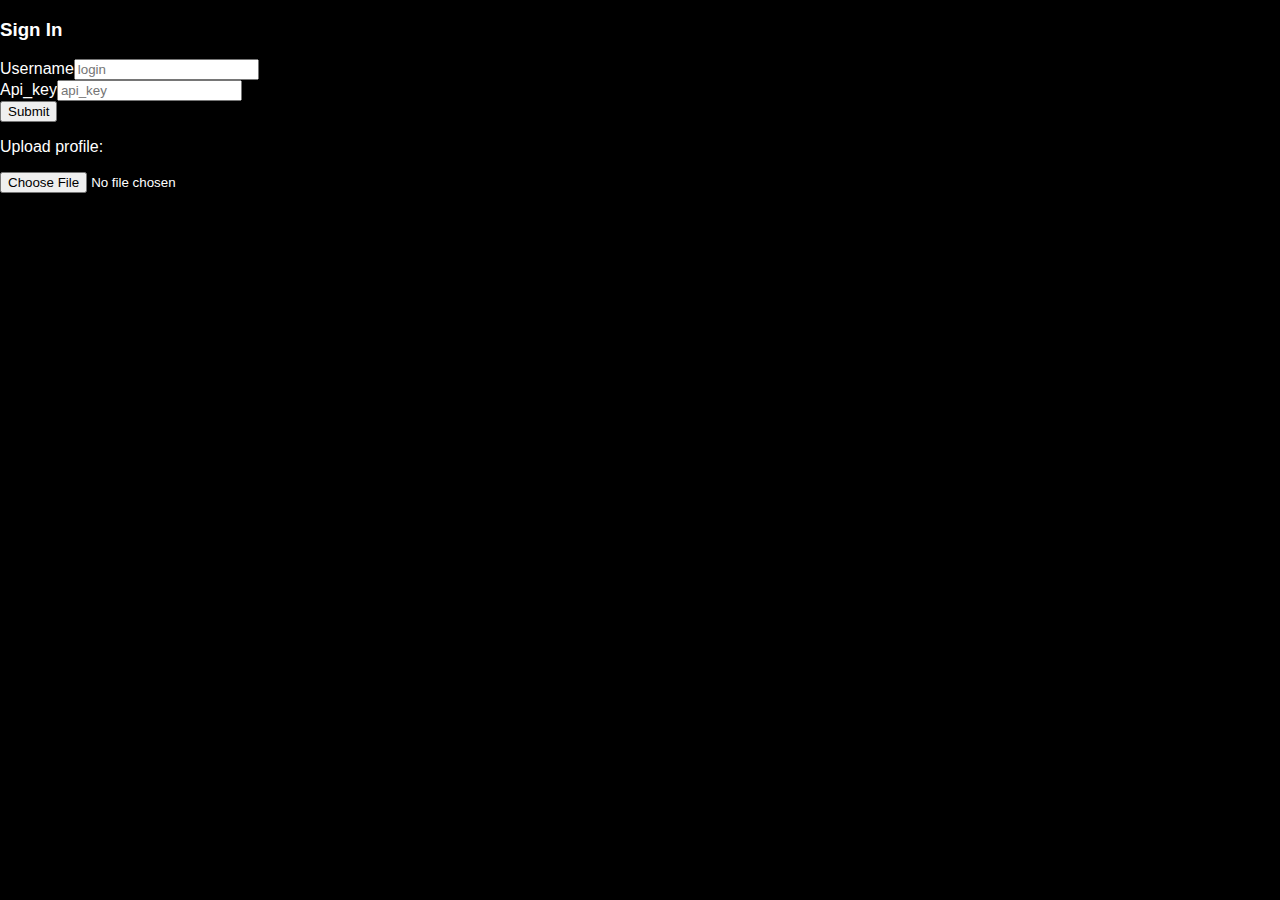
<file: e1547e/index.html>
<!doctype html><html lang="en"><head><meta charset="utf-8"/><link rel="icon" href="/e1547e/favicon.ico"/><meta name="viewport" content="width=device-width,initial-scale=1"/><meta name="theme-color" content="#000000"/><meta name="description" content="Web site created using create-react-app"/><link rel="apple-touch-icon" href="/e1547e/logo192.png"/><link rel="manifest" href="/e1547e/manifest.json"/><title>e1547e</title><script defer="defer" src="/e1547e/static/js/main.8943b22e.js"></script><link href="/e1547e/static/css/main.2cf03464.css" rel="stylesheet"></head><body><noscript>You need to enable JavaScript to run this app.</noscript><div id="root"></div></body></html>
</file>
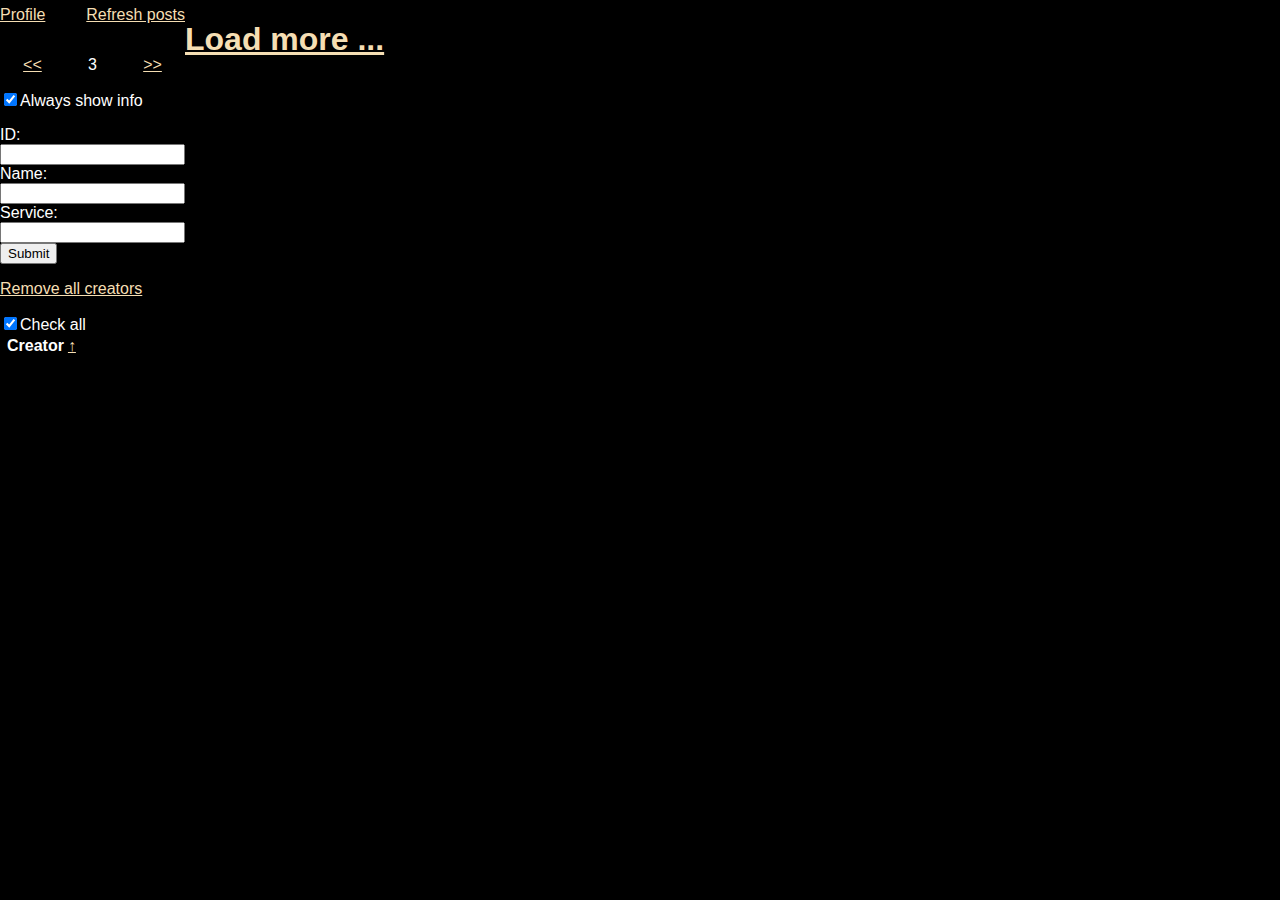
<file: kemono/index.html>
<!doctype html><html lang="en"><head><meta charset="utf-8"/><link rel="icon" href="/kemono/favicon.ico"/><meta name="viewport" content="width=device-width,initial-scale=1"/><meta name="theme-color" content="#000000"/><meta name="description" content="Web site created using create-react-app"/><link rel="apple-touch-icon" href="/kemono/logo192.png"/><link rel="manifest" href="/kemono/manifest.json"/><title>Kemono</title><script defer="defer" src="/kemono/static/js/main.9186abb4.js"></script><link href="/kemono/static/css/main.2cf03464.css" rel="stylesheet"></head><body><noscript>You need to enable JavaScript to run this app.</noscript><div id="root"></div></body></html>
</file>
<file: e1547e/static/css/main.2cf03464.css>
body{-webkit-font-smoothing:antialiased;-moz-osx-font-smoothing:grayscale;font-family:-apple-system,BlinkMacSystemFont,Segoe UI,Roboto,Oxygen,Ubuntu,Cantarell,Fira Sans,Droid Sans,Helvetica Neue,sans-serif;margin:0}code{font-family:source-code-pro,Menlo,Monaco,Consolas,Courier New,monospace}.App{text-align:center}.App-logo{height:40vmin;pointer-events:none}@media (prefers-reduced-motion:no-preference){.App-logo{-webkit-animation:App-logo-spin 20s linear infinite;animation:App-logo-spin 20s linear infinite}}.App-header{align-items:center;background-color:#282c34;color:#fff;display:flex;flex-direction:column;font-size:calc(10px + 2vmin);justify-content:center;min-height:100vh}.App-link{color:#61dafb}body{background-color:#000;color:#fff}a{color:wheat}.post-image{width:20%}.container-flex{display:flex}.tag-list-item{text-decoration:none}.highlight-link:hover,.tag-list-item:hover{background-color:grey}.aside-grid-container{display:flex}.artist-green{color:green;font-weight:700}.artist-red{color:red;font-weight:700}.modal-button{background-color:#4681f4;border-radius:7px;display:inline-block;margin-bottom:1rem}.modal-button:hover{background-color:#2b6ef5}.modal-button button{color:#fff;font-weight:700}@media only screen and (max-width:1200px){.post-image{width:50%}}@media only screen and (max-width:700px){.aside-grid-container{display:block}}@-webkit-keyframes App-logo-spin{0%{-webkit-transform:rotate(0deg);transform:rotate(0deg)}to{-webkit-transform:rotate(1turn);transform:rotate(1turn)}}@keyframes App-logo-spin{0%{-webkit-transform:rotate(0deg);transform:rotate(0deg)}to{-webkit-transform:rotate(1turn);transform:rotate(1turn)}}@-webkit-keyframes closeWindow{0%{opacity:1}to{opacity:0}}@keyframes closeWindow{0%{opacity:1}to{opacity:0}}.ril__outer{-ms-content-zooming:none;-ms-touch-select:none;background-color:rgba(0,0,0,.85);bottom:0;height:100%;left:0;outline:none;right:0;top:0;-ms-touch-action:none;touch-action:none;-ms-user-select:none;width:100%;z-index:1000}.ril__outerClosing{opacity:0}.ril__image,.ril__imageNext,.ril__imagePrev,.ril__inner{bottom:0;left:0;position:absolute;right:0;top:0}.ril__image,.ril__imageNext,.ril__imagePrev{-ms-content-zooming:none;-ms-touch-select:none;margin:auto;max-width:none;-ms-touch-action:none;touch-action:none;-ms-user-select:none}.ril__imageDiscourager{background-position:50%;background-repeat:no-repeat;background-size:contain}.ril__navButtons{border:none;bottom:0;cursor:pointer;height:34px;margin:auto;opacity:.7;padding:40px 30px;position:absolute;top:0;width:20px}.ril__navButtons:hover{opacity:1}.ril__navButtons:active{opacity:.7}.ril__navButtonPrev{background:rgba(0,0,0,.2) url([data-uri]) no-repeat 50%;left:0}.ril__navButtonNext{background:rgba(0,0,0,.2) url([data-uri]) no-repeat 50%;right:0}.ril__downloadBlocker{background-image:url([data-uri]);background-size:cover;bottom:0;left:0;position:absolute;right:0;top:0}.ril__caption,.ril__toolbar{-ms-flex-pack:justify;background-color:rgba(0,0,0,.5);display:-ms-flexbox;display:flex;justify-content:space-between;left:0;position:absolute;right:0}.ril__caption{bottom:0;max-height:150px;overflow:auto}.ril__captionContent{color:#fff;padding:10px 20px}.ril__toolbar{height:50px;top:0}.ril__toolbarSide{height:50px;margin:0}.ril__toolbarLeftSide{-ms-flex:0 1 auto;flex:0 1 auto;overflow:hidden;padding-left:20px;padding-right:0;text-overflow:ellipsis}.ril__toolbarRightSide{-ms-flex:0 0 auto;flex:0 0 auto;padding-left:0;padding-right:20px}.ril__toolbarItem{color:#fff;display:inline-block;font-size:120%;line-height:50px;max-width:100%;overflow:hidden;padding:0;text-overflow:ellipsis;white-space:nowrap}.ril__toolbarItemChild{vertical-align:middle}.ril__builtinButton{border:none;cursor:pointer;height:35px;opacity:.7;width:40px}.ril__builtinButton:hover{opacity:1}.ril__builtinButton:active{outline:none}.ril__builtinButtonDisabled{cursor:default;opacity:.5}.ril__builtinButtonDisabled:hover{opacity:.5}.ril__closeButton{background:url([data-uri]) no-repeat 50%}.ril__zoomInButton{background:url([data-uri]) no-repeat 50%}.ril__zoomOutButton{background:url([data-uri]) no-repeat 50%}.ril__outerAnimating{-webkit-animation-name:closeWindow;animation-name:closeWindow}@-webkit-keyframes pointFade{0%,19.999%,to{opacity:0}20%{opacity:1}}@keyframes pointFade{0%,19.999%,to{opacity:0}20%{opacity:1}}.ril__loadingCircle{height:60px;position:relative;width:60px}.ril__loadingCirclePoint{height:100%;left:0;position:absolute;top:0;width:100%}.ril__loadingCirclePoint:before{-webkit-animation:pointFade .8s ease-in-out infinite both;animation:pointFade .8s ease-in-out infinite both;background-color:#fff;border-radius:30%;content:"";display:block;height:30%;margin:0 auto;width:11%}.ril__loadingCirclePoint:first-of-type{-webkit-transform:rotate(0deg);transform:rotate(0deg)}.ril__loadingCirclePoint:first-of-type:before,.ril__loadingCirclePoint:nth-of-type(7):before{-webkit-animation-delay:-.8s;animation-delay:-.8s}.ril__loadingCirclePoint:nth-of-type(2){-webkit-transform:rotate(30deg);transform:rotate(30deg)}.ril__loadingCirclePoint:nth-of-type(8){-webkit-transform:rotate(210deg);transform:rotate(210deg)}.ril__loadingCirclePoint:nth-of-type(2):before,.ril__loadingCirclePoint:nth-of-type(8):before{-webkit-animation-delay:-666ms;animation-delay:-666ms}.ril__loadingCirclePoint:nth-of-type(3){-webkit-transform:rotate(60deg);transform:rotate(60deg)}.ril__loadingCirclePoint:nth-of-type(9){-webkit-transform:rotate(240deg);transform:rotate(240deg)}.ril__loadingCirclePoint:nth-of-type(3):before,.ril__loadingCirclePoint:nth-of-type(9):before{-webkit-animation-delay:-533ms;animation-delay:-533ms}.ril__loadingCirclePoint:nth-of-type(4){-webkit-transform:rotate(90deg);transform:rotate(90deg)}.ril__loadingCirclePoint:nth-of-type(10){-webkit-transform:rotate(270deg);transform:rotate(270deg)}.ril__loadingCirclePoint:nth-of-type(10):before,.ril__loadingCirclePoint:nth-of-type(4):before{-webkit-animation-delay:-.4s;animation-delay:-.4s}.ril__loadingCirclePoint:nth-of-type(5){-webkit-transform:rotate(120deg);transform:rotate(120deg)}.ril__loadingCirclePoint:nth-of-type(11){-webkit-transform:rotate(300deg);transform:rotate(300deg)}.ril__loadingCirclePoint:nth-of-type(11):before,.ril__loadingCirclePoint:nth-of-type(5):before{-webkit-animation-delay:-266ms;animation-delay:-266ms}.ril__loadingCirclePoint:nth-of-type(6){-webkit-transform:rotate(150deg);transform:rotate(150deg)}.ril__loadingCirclePoint:nth-of-type(12){-webkit-transform:rotate(330deg);transform:rotate(330deg)}.ril__loadingCirclePoint:nth-of-type(12):before,.ril__loadingCirclePoint:nth-of-type(6):before{-webkit-animation-delay:-133ms;animation-delay:-133ms}.ril__loadingCirclePoint:nth-of-type(7){-webkit-transform:rotate(180deg);transform:rotate(180deg)}.ril__loadingCirclePoint:nth-of-type(13){-webkit-transform:rotate(1turn);transform:rotate(1turn)}.ril__loadingCirclePoint:nth-of-type(13):before,.ril__loadingCirclePoint:nth-of-type(7):before{-webkit-animation-delay:0ms;animation-delay:0ms}.ril__loadingContainer{bottom:0;left:0;position:absolute;right:0;top:0}.ril__imageNext .ril__loadingContainer,.ril__imagePrev .ril__loadingContainer{display:none}.ril__errorContainer{-ms-flex-align:center;-ms-flex-pack:center;align-items:center;bottom:0;color:#fff;display:-ms-flexbox;display:flex;justify-content:center;left:0;position:absolute;right:0;top:0}.ril__imageNext .ril__errorContainer,.ril__imagePrev .ril__errorContainer{display:none}.ril__loadingContainer__icon{color:#fff;left:50%;position:absolute;top:50%;-webkit-transform:translateX(-50%) translateY(-50%);transform:translateX(-50%) translateY(-50%)}
/*# sourceMappingURL=main.2cf03464.css.map*/
</file>
<file: kemono/static/css/main.2cf03464.css>
body{-webkit-font-smoothing:antialiased;-moz-osx-font-smoothing:grayscale;font-family:-apple-system,BlinkMacSystemFont,Segoe UI,Roboto,Oxygen,Ubuntu,Cantarell,Fira Sans,Droid Sans,Helvetica Neue,sans-serif;margin:0}code{font-family:source-code-pro,Menlo,Monaco,Consolas,Courier New,monospace}.App{text-align:center}.App-logo{height:40vmin;pointer-events:none}@media (prefers-reduced-motion:no-preference){.App-logo{-webkit-animation:App-logo-spin 20s linear infinite;animation:App-logo-spin 20s linear infinite}}.App-header{align-items:center;background-color:#282c34;color:#fff;display:flex;flex-direction:column;font-size:calc(10px + 2vmin);justify-content:center;min-height:100vh}.App-link{color:#61dafb}body{background-color:#000;color:#fff}a{color:wheat}.post-image{width:20%}.container-flex{display:flex}.tag-list-item{text-decoration:none}.highlight-link:hover,.tag-list-item:hover{background-color:grey}.aside-grid-container{display:flex}.artist-green{color:green;font-weight:700}.artist-red{color:red;font-weight:700}.modal-button{background-color:#4681f4;border-radius:7px;display:inline-block;margin-bottom:1rem}.modal-button:hover{background-color:#2b6ef5}.modal-button button{color:#fff;font-weight:700}@media only screen and (max-width:1200px){.post-image{width:50%}}@media only screen and (max-width:700px){.aside-grid-container{display:block}}@-webkit-keyframes App-logo-spin{0%{-webkit-transform:rotate(0deg);transform:rotate(0deg)}to{-webkit-transform:rotate(1turn);transform:rotate(1turn)}}@keyframes App-logo-spin{0%{-webkit-transform:rotate(0deg);transform:rotate(0deg)}to{-webkit-transform:rotate(1turn);transform:rotate(1turn)}}@-webkit-keyframes closeWindow{0%{opacity:1}to{opacity:0}}@keyframes closeWindow{0%{opacity:1}to{opacity:0}}.ril__outer{-ms-content-zooming:none;-ms-touch-select:none;background-color:rgba(0,0,0,.85);bottom:0;height:100%;left:0;outline:none;right:0;top:0;-ms-touch-action:none;touch-action:none;-ms-user-select:none;width:100%;z-index:1000}.ril__outerClosing{opacity:0}.ril__image,.ril__imageNext,.ril__imagePrev,.ril__inner{bottom:0;left:0;position:absolute;right:0;top:0}.ril__image,.ril__imageNext,.ril__imagePrev{-ms-content-zooming:none;-ms-touch-select:none;margin:auto;max-width:none;-ms-touch-action:none;touch-action:none;-ms-user-select:none}.ril__imageDiscourager{background-position:50%;background-repeat:no-repeat;background-size:contain}.ril__navButtons{border:none;bottom:0;cursor:pointer;height:34px;margin:auto;opacity:.7;padding:40px 30px;position:absolute;top:0;width:20px}.ril__navButtons:hover{opacity:1}.ril__navButtons:active{opacity:.7}.ril__navButtonPrev{background:rgba(0,0,0,.2) url([data-uri]) no-repeat 50%;left:0}.ril__navButtonNext{background:rgba(0,0,0,.2) url([data-uri]) no-repeat 50%;right:0}.ril__downloadBlocker{background-image:url([data-uri]);background-size:cover;bottom:0;left:0;position:absolute;right:0;top:0}.ril__caption,.ril__toolbar{-ms-flex-pack:justify;background-color:rgba(0,0,0,.5);display:-ms-flexbox;display:flex;justify-content:space-between;left:0;position:absolute;right:0}.ril__caption{bottom:0;max-height:150px;overflow:auto}.ril__captionContent{color:#fff;padding:10px 20px}.ril__toolbar{height:50px;top:0}.ril__toolbarSide{height:50px;margin:0}.ril__toolbarLeftSide{-ms-flex:0 1 auto;flex:0 1 auto;overflow:hidden;padding-left:20px;padding-right:0;text-overflow:ellipsis}.ril__toolbarRightSide{-ms-flex:0 0 auto;flex:0 0 auto;padding-left:0;padding-right:20px}.ril__toolbarItem{color:#fff;display:inline-block;font-size:120%;line-height:50px;max-width:100%;overflow:hidden;padding:0;text-overflow:ellipsis;white-space:nowrap}.ril__toolbarItemChild{vertical-align:middle}.ril__builtinButton{border:none;cursor:pointer;height:35px;opacity:.7;width:40px}.ril__builtinButton:hover{opacity:1}.ril__builtinButton:active{outline:none}.ril__builtinButtonDisabled{cursor:default;opacity:.5}.ril__builtinButtonDisabled:hover{opacity:.5}.ril__closeButton{background:url([data-uri]) no-repeat 50%}.ril__zoomInButton{background:url([data-uri]) no-repeat 50%}.ril__zoomOutButton{background:url([data-uri]) no-repeat 50%}.ril__outerAnimating{-webkit-animation-name:closeWindow;animation-name:closeWindow}@-webkit-keyframes pointFade{0%,19.999%,to{opacity:0}20%{opacity:1}}@keyframes pointFade{0%,19.999%,to{opacity:0}20%{opacity:1}}.ril__loadingCircle{height:60px;position:relative;width:60px}.ril__loadingCirclePoint{height:100%;left:0;position:absolute;top:0;width:100%}.ril__loadingCirclePoint:before{-webkit-animation:pointFade .8s ease-in-out infinite both;animation:pointFade .8s ease-in-out infinite both;background-color:#fff;border-radius:30%;content:"";display:block;height:30%;margin:0 auto;width:11%}.ril__loadingCirclePoint:first-of-type{-webkit-transform:rotate(0deg);transform:rotate(0deg)}.ril__loadingCirclePoint:first-of-type:before,.ril__loadingCirclePoint:nth-of-type(7):before{-webkit-animation-delay:-.8s;animation-delay:-.8s}.ril__loadingCirclePoint:nth-of-type(2){-webkit-transform:rotate(30deg);transform:rotate(30deg)}.ril__loadingCirclePoint:nth-of-type(8){-webkit-transform:rotate(210deg);transform:rotate(210deg)}.ril__loadingCirclePoint:nth-of-type(2):before,.ril__loadingCirclePoint:nth-of-type(8):before{-webkit-animation-delay:-666ms;animation-delay:-666ms}.ril__loadingCirclePoint:nth-of-type(3){-webkit-transform:rotate(60deg);transform:rotate(60deg)}.ril__loadingCirclePoint:nth-of-type(9){-webkit-transform:rotate(240deg);transform:rotate(240deg)}.ril__loadingCirclePoint:nth-of-type(3):before,.ril__loadingCirclePoint:nth-of-type(9):before{-webkit-animation-delay:-533ms;animation-delay:-533ms}.ril__loadingCirclePoint:nth-of-type(4){-webkit-transform:rotate(90deg);transform:rotate(90deg)}.ril__loadingCirclePoint:nth-of-type(10){-webkit-transform:rotate(270deg);transform:rotate(270deg)}.ril__loadingCirclePoint:nth-of-type(10):before,.ril__loadingCirclePoint:nth-of-type(4):before{-webkit-animation-delay:-.4s;animation-delay:-.4s}.ril__loadingCirclePoint:nth-of-type(5){-webkit-transform:rotate(120deg);transform:rotate(120deg)}.ril__loadingCirclePoint:nth-of-type(11){-webkit-transform:rotate(300deg);transform:rotate(300deg)}.ril__loadingCirclePoint:nth-of-type(11):before,.ril__loadingCirclePoint:nth-of-type(5):before{-webkit-animation-delay:-266ms;animation-delay:-266ms}.ril__loadingCirclePoint:nth-of-type(6){-webkit-transform:rotate(150deg);transform:rotate(150deg)}.ril__loadingCirclePoint:nth-of-type(12){-webkit-transform:rotate(330deg);transform:rotate(330deg)}.ril__loadingCirclePoint:nth-of-type(12):before,.ril__loadingCirclePoint:nth-of-type(6):before{-webkit-animation-delay:-133ms;animation-delay:-133ms}.ril__loadingCirclePoint:nth-of-type(7){-webkit-transform:rotate(180deg);transform:rotate(180deg)}.ril__loadingCirclePoint:nth-of-type(13){-webkit-transform:rotate(1turn);transform:rotate(1turn)}.ril__loadingCirclePoint:nth-of-type(13):before,.ril__loadingCirclePoint:nth-of-type(7):before{-webkit-animation-delay:0ms;animation-delay:0ms}.ril__loadingContainer{bottom:0;left:0;position:absolute;right:0;top:0}.ril__imageNext .ril__loadingContainer,.ril__imagePrev .ril__loadingContainer{display:none}.ril__errorContainer{-ms-flex-align:center;-ms-flex-pack:center;align-items:center;bottom:0;color:#fff;display:-ms-flexbox;display:flex;justify-content:center;left:0;position:absolute;right:0;top:0}.ril__imageNext .ril__errorContainer,.ril__imagePrev .ril__errorContainer{display:none}.ril__loadingContainer__icon{color:#fff;left:50%;position:absolute;top:50%;-webkit-transform:translateX(-50%) translateY(-50%);transform:translateX(-50%) translateY(-50%)}
/*# sourceMappingURL=main.2cf03464.css.map*/
</file>
